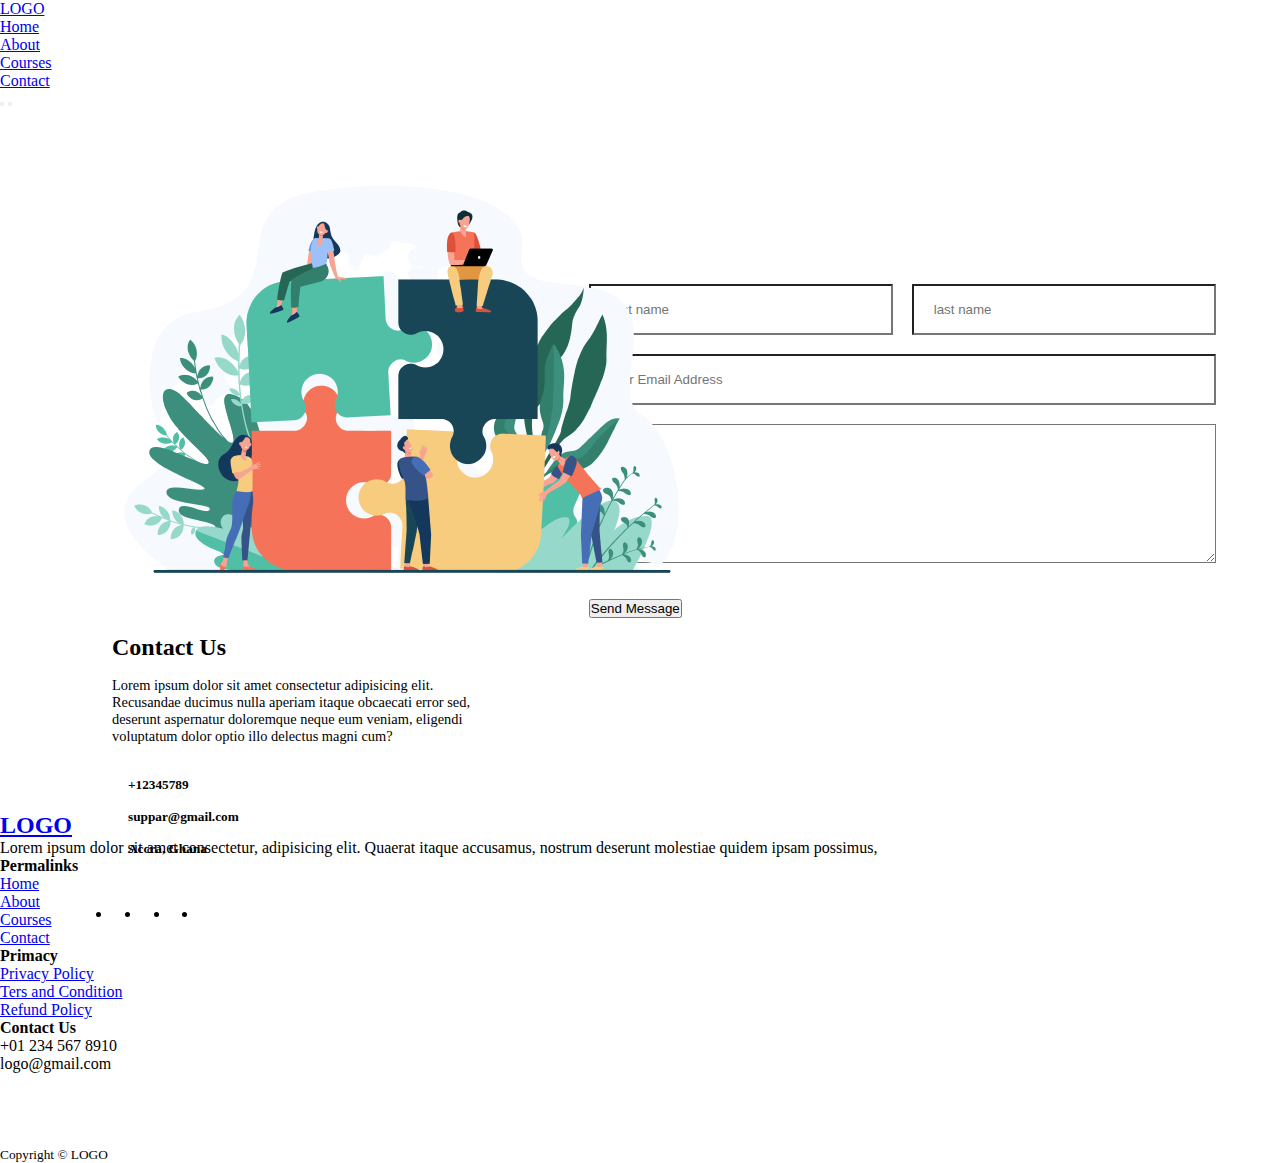
<file: contact.html>
<!DOCTYPE html>
<html lang="en">
<head>
    <meta charset="UTF-8">
    <meta http-equiv="X-UA-Compatible" content="IE=edge">
    <meta name="viewport" content="width=device-width, initial-scale=1.0">
    <title>Education</title>
    <link rel="stylesheet" href="css/style.css">
    <link rel="stylesheet" href="css/contact.css">

    <link rel="stylesheet" href="https://unicons.iconscout.com/release/v4.0.0/css/line.css">

    <link rel="preconnect" href="https://fonts.googleapis.com">
<link rel="preconnect" href="https://fonts.gstatic.com" crossorigin>
<link href="https://fonts.googleapis.com/css2?family=Inter+Tight:wght@400;500;700&family=Montserrat:wght@300;400;500;600;700;800;900&family=Poppins:wght@300;400;500;700&family=Roboto:wght@100;300;400;500;700;900&family=Source+Sans+Pro:wght@200;300;400;600;700;900&display=swap" rel="stylesheet">

<link
  rel="stylesheet"
  href="https://cdn.jsdelivr.net/npm/swiper@9/swiper-bundle.min.css"
/>

</head>
<body>
    <nav>
        <div class="container nav_container">
            <a href="index.html" class="logo">LOGO</a>
            <ul class="nav_menu">
                <li><a href="index.html">Home</a></li>
                <li><a href="about.html">About</a></li>
                <li><a href="courses.html">Courses</a></li>
                <li><a href="contact.html">Contact</a></li>
            </ul>
            <button id="open-menu-btn"><i class="uil uil-bars"></i></button>
            <button id="close-menu-btn"><i class="uil uil-multiply"></i></button>
        </div>
    </nav>



    <section class="contact">
        <div class="container contact_container">
            <aside class="contact_aside">
                <div class="aside_image">
                    <img src="/img/9814-removebg-preview.png" alt="">
                </div>
            <h2>Contact Us</h2>
            <p>Lorem ipsum dolor sit amet consectetur adipisicing elit. Recusandae ducimus nulla aperiam itaque obcaecati error sed, deserunt aspernatur doloremque neque eum veniam, eligendi voluptatum dolor optio illo delectus magni cum?</p>
            <ul class="contact_details">
                <li>
                    <i class="uil uil-phone"></i>
                    <h5>+12345789</h5>
                </li>
                <li>
                    <i class="uil uil-envelope"></i>
                    <h5>suppar@gmail.com</h5>
                </li>
                <li>
                    <i class="uil uil-location-point"></i>
                    <h5>Accra, Ghana</h5>
                </li>
            </ul>

            <ul class="contact_socials">
                <li><a href="#"><i class="uil uil-facebook"></i></a></li>
                <li><a href="#"><i class="uil uil-instagram-alt"></i></a></li>
                <li><a href="#"><i class="uil uil-twitter"></i></a></li>
                <li><a href="#"><i class="uil uil-linkedin-alt"></i></a></li>
            </ul>
        </aside>

        <form action="https://formspree.io/f/mlekljpp" method="post" class="contact_form">
            <div class="form_name">
                <input type="text" name="First Name" placeholder=" first name" required>
                <input type="text" name="Last Name" placeholder=" last name" required>
            </div>
            <input type="email" name="Email Address" id="" placeholder="Your Email Address" required>
            <textarea name="Message" id="" cols="" placeholder="Message" rows="7"></textarea>
            <button type="submit" class="btn btn-primary">Send Message</button>
        </form>

        </div>
    </section>





    <footer class="footer">
        <div class="container footer_container">
            <div class="footer_1">
                <a href="index.html"><h2>LOGO</h2></a>
                <p>Lorem ipsum dolor sit amet consectetur, adipisicing elit. Quaerat itaque accusamus, nostrum deserunt molestiae quidem ipsam possimus, </p>
            </div>
            <div class="footer_2">
                <h4>Permalinks</h4>
                <ul class="permalinks">
                    <li><a href="index.html">Home</a></li>
                    <li><a href="about.html">About</a></li>
                    <li><a href="courses.html">Courses</a></li>
                    <li><a href="contact.html">Contact</a></li>
                </ul>
            </div>
            <div class="footer_3">
                <h4>Primacy</h4>
                <ul class="privacy">
                    <li><a href="#">Privacy Policy</a></li>
                    <li><a href="#">Ters and Condition</a></li>
                    <li><a href="#">Refund Policy</a></li>
                </ul>
            </div>
            <div class="footer_4">
                <h4>Contact Us</h4>
                <div>
                    <p>+01 234 567 8910</p>
                    <p>logo@gmail.com</p>
                </div>

                <ul class="footer_socials">
                    <li><a href="#"><i class="uil uil-facebook"></i></a></li>
                    <li><a href="#"><i class="uil uil-instagram-alt"></i></a></li>
                    <li><a href="#"><i class="uil uil-twitter"></i></a></li>
                    <li><a href="#"><i class="uil uil-linkedin-alt"></i></a></li>
                </ul>
            </div>
        </div>
        <div class="footer_copyright">
            <small>Copyright &copy; LOGO</small>
        </div>
    </footer>


    <script src="https://cdn.jsdelivr.net/npm/swiper@9/swiper-bundle.min.js"></script>
    <script src="./main.js"></script>

</body>
</html>
</file>
<file: css/style.css>
*{
    padding: 0;
    margin: 0;
    box-sizing: border-box;
}
</file>
<file: css/contact.css>
.contact_container{
    background: var(--color-bg1);
    padding: 4rem;
    display: grid;
    grid-template-columns: 40% 60%;
    gap: 4rem;
    height: 30rem;
    margin: 7rem auto;
    border-radius: 1rem;

}

/* aside */
.contact_aside{
    background: var(--color-primary);
    padding: 3rem;
    border-radius: 1rem;
    position: relative;
    bottom: 10rem;
}

.aside_image{
    width: 100%;
    margin-bottom: 2rem;
    text-align: center;
}

.contact_aside h2{
    text-align: left;
    margin-bottom: 1rem;
}

.contact_aside p{
    font-size: 0.9rem;
    margin-bottom: 2rem;
}

.contact_details li{
    display: flex;
    gap: 1rem;
    align-items: center;
    margin-bottom: 1rem;
}

.contact_socials{
    display: flex;
    gap: 0.8rem;
    margin-top: 3rem;
}

.contact_socials a{
    background: var(--color-bg2);
    padding: 0.5rem;
    border-radius: 50%;
    font-size: 0.9rem;
    transition:  var(--transition);
}

.contact_socials a:hover{
    background: transparent;
}



/* form */
.contact_form{
    display: flex;
    flex-direction: column;
    gap: 1.2rem;
    margin-right: 4rem;
}

.form_name{
    display: flex;
    gap: 1.2rem;
}

.contact_form input[type= "text"]{
    width: 50%;
}

input, textarea{
    width: 100%;
    padding: 1rem;
    background: var(--color-bg);
    color: var(--color-white);
}

.contact_form .btn{
    width: max-content;
    margin-top: 1rem;
    cursor: pointer;
}


/* tabletes */
@media screen and (max-width: 1024px) {
    .contact{
        /* padding-bottom: 0; */
    }

    .contact_container{
        gap: 1.5rem;
        margin-top: 3rem;
        height: auto;
        padding: 1.5rem;
    }

    .contact_aside{
        width: auto;
        padding: 1.5rem;
        bottom: 0;
    }

    .contact_form{
        align-self: center;
        margin-right: 1.5rem;
    }
}




/* mobiles */
@media screen and (max-width: 600px) {
    .contact_container{
        grid-template-columns: 1fr;
        gap: 3rem;
        margin-top: 0;
        padding: 0;
    }

    .contact_form{
        margin: 0 1.5rem 3rem;
    }

    .form_name{
        flex-direction: column;
    }

    .form_name input[type= 'text']{
        width: 100%;
    }
}
</file>
